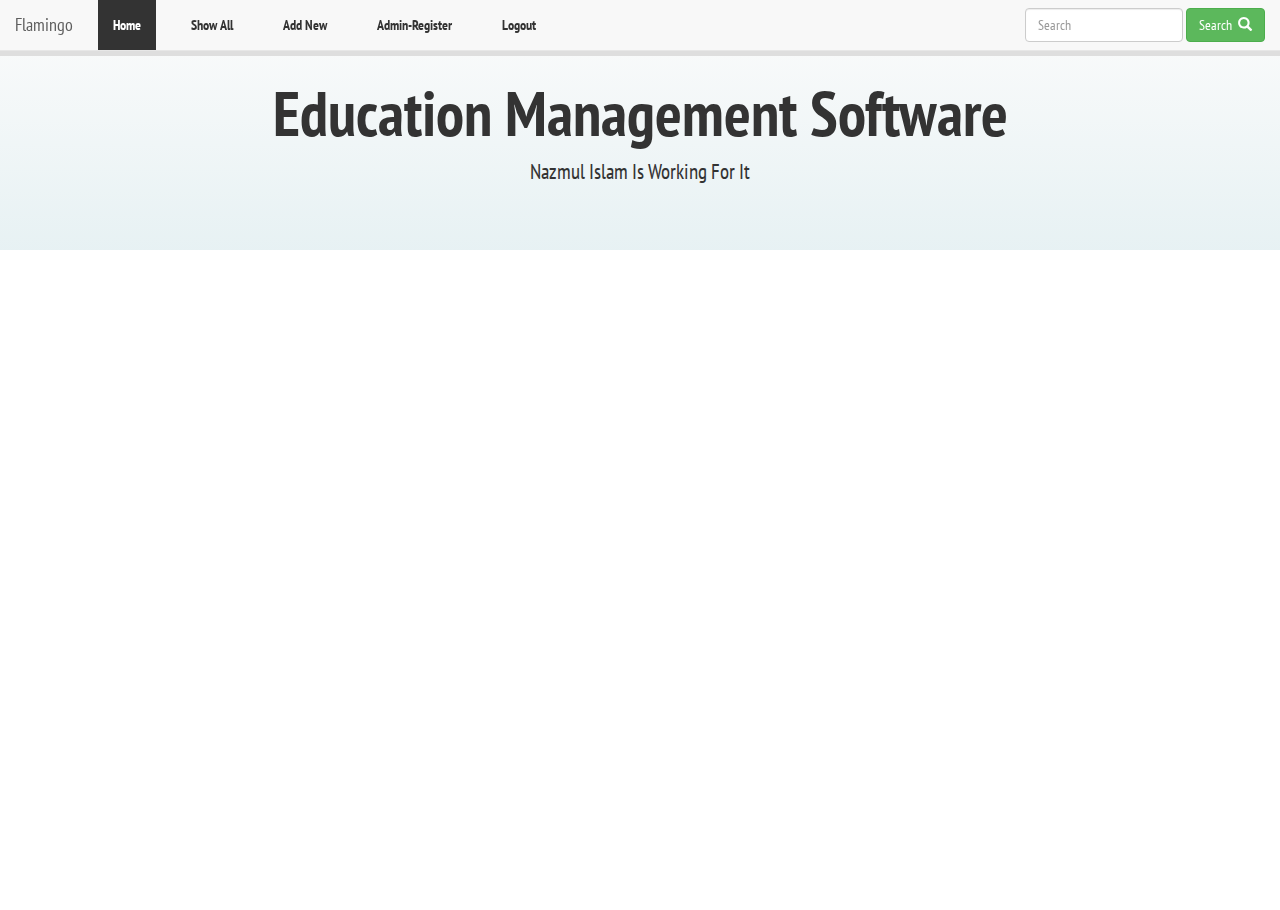
<file: index.html>
<!DOCTYPE html>
<html lang="en">
<head>
  <title>Home Page</title>

  <meta charset="UTF-8">
  <meta name="viewport" content="width=device-width, initial-scale=1.0">
<link rel="stylesheet" href="https://maxcdn.bootstrapcdn.com/bootstrap/3.4.1/css/bootstrap.min.css">
<link rel="stylesheet" href="css/main.css"> 
<link href="https://fonts.googleapis.com/css2?family=Alegreya:wght@500&family=PT+Sans+Narrow:wght@400;700&display=swap"rel="stylesheet">
<style>
  #myDIV {
    animation: mymove 1.5s;
  }

  @keyframes mymove {
    0% {
      word-spacing: 60px;
    }
  }



#topheader .navbar-nav li > a {
  text-transform: capitalize;
  color: #333;
  transition: background-color .2s, color .2s;
  
  &:hover,
  &:focus {
    background-color: #333;
    color: #fff;
  }
}

#topheader .navbar-nav li.active > a {
  background-color: #333;
  color: #fff;
}



</style>

  <title>HOME PAGE</title>
</head>

<body>
<div>

<div id="topheader">
  <nav class="navbar navbar-default navbar-fixed-top shift">
    <div class="container-fluid">
       <div class="navbar-header">
          <button type="button" class="navbar-toggle collapsed" data-toggle="collapse" data-target="#bs-example-navbar-collapse-1" aria-expanded="false">
            <span class="sr-only">Toggle navigation</span>
            <span class="icon-bar"></span>
            <span class="icon-bar"></span>
            <span class="icon-bar"></span>
          </button>
          <a class="navbar-brand" href="#">Flamingo</a>
       </div>
       <div class="collapse navbar-collapse" id="bs-example-navbar-collapse-1">
          <ul class="nav navbar-nav">
            <li class="active"><a href="#home">Home<span class="sr-only">(current)</span></a></li>
            <li><a href="#page1">Show All</a></li>
            <li><a href="#page2">Add New</a></li>
            <li><a href="#page3">Admin-Register</a></li>
            <li><a href="#page3">Logout</a></li>
          </ul>
          <form class="navbar-form navbar-right">
        <div class="form-group">
          <input type="text" class="form-control" placeholder="Search">
        </div>
        <button class="btn btn-success" type="submit">Search &nbsp;<span class="glyphicon glyphicon-search"></span></button>
      </form>
               </div>
    </div>
  </nav>
</div>
</div>

  <!-- home -->
  <!-- student profile title -->
  <section id="profile" class=" profile text-capitalize">
    <div class="text-center text-sm-left" style="margin-top: 10px;">
      <div class="jumbotron">
        <div>
          <h1 class="display-4 text-center" id="myDIV"><strong>Education management software </strong></h1>
          <p class="lead">Nazmul Islam is working for it</p>
        </div>

      </div>
    </div>
    <!-- home end -->
    <script src="js/jquery-3.3.1.min.js"></script>
    <script src="js/bootstrap.bundle.min.js"></script>
    <script src="js/jquery-3.3.1.min.js"></script>
    <script src="js/index.js"></script>
    <script type="text/javascript">
      

    </script>

</body>

</html>
</file>
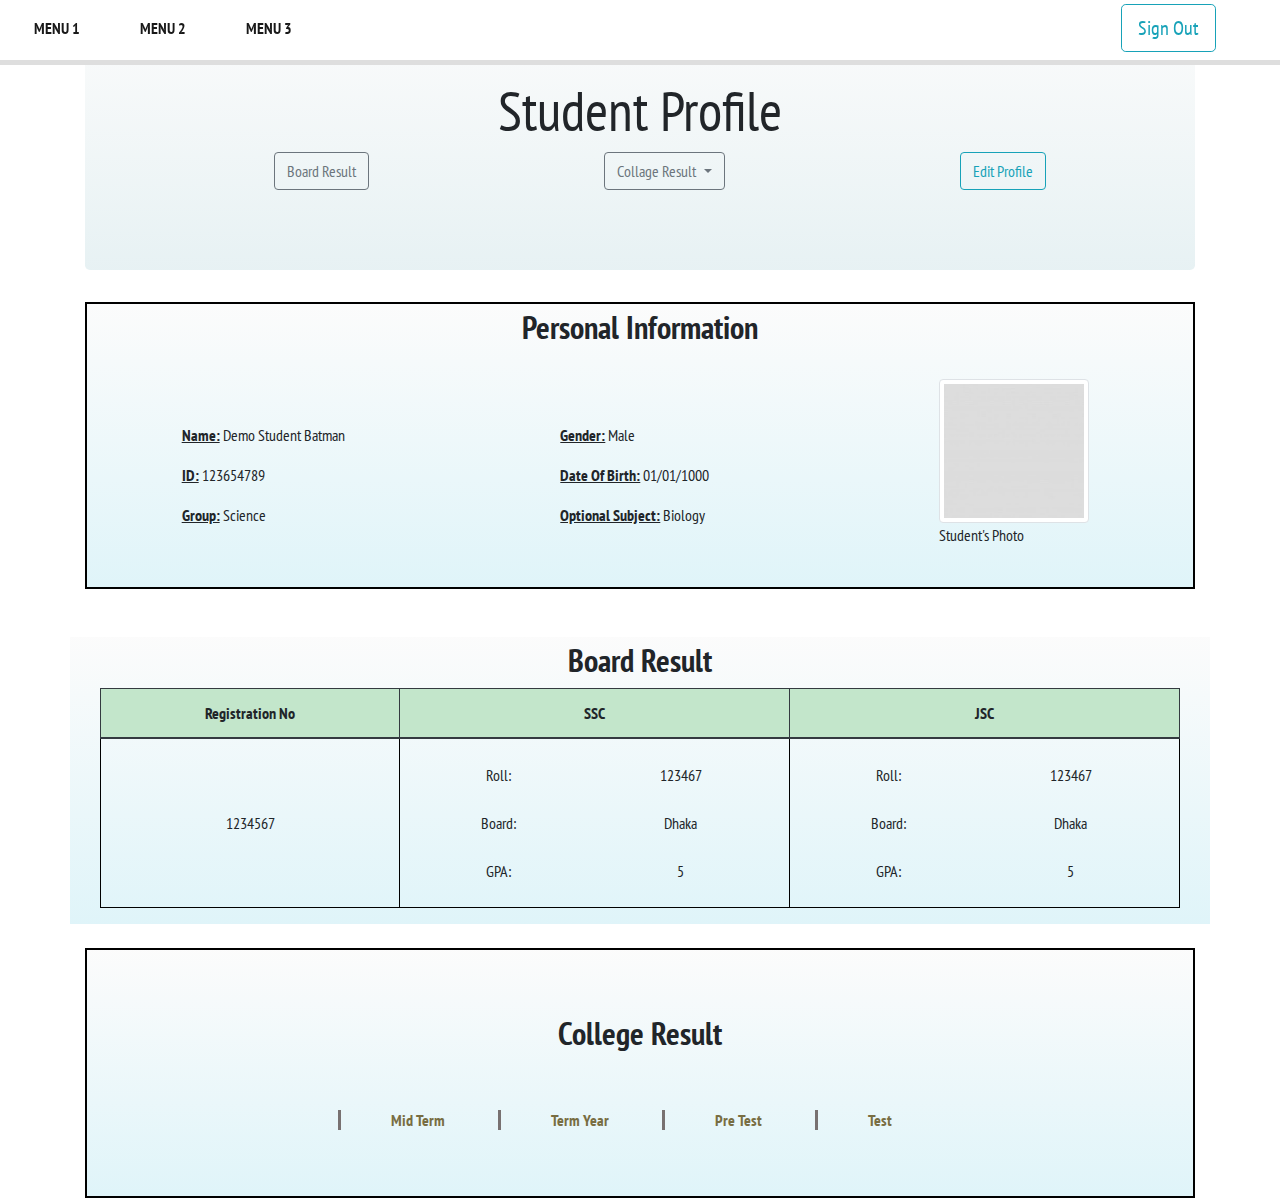
<file: student_info.html>
<!DOCTYPE html>
<html lang="en">

<head>
  <meta charset="UTF-8">
  <meta name="viewport" content="width=device-width, initial-scale=1.0">
  <title>STUDENT INFO </title>
  <link rel="stylesheet" href="css/bootstrap.min.css">
  <link rel="stylesheet" href="css/all.css">
  <link rel="stylesheet" href="css/main.css">
  <link
    href="https://fonts.googleapis.com/css2?family=Alegreya:wght@500&family=PT+Sans+Narrow:wght@400;700&display=swap"
    rel="stylesheet">
  <style>
    #myDIV {
      animation: mymove 1.5s;
    }

    @keyframes mymove {
      0% {
        word-spacing: 60px;
      }
    }

    #myDIV1 {
      position: relative;
      top: 0;
      animation: mymove1 1s;
    }

    @keyframes mymove1 {
      0% {
        top: 300px;
      }

    }


    #resultLink a:hover {
      background: rgb(33, 213, 233);
      font-size: 110%;
    }

    #result button:hover {
      background: rgb(33, 213, 233);
      font-size: 110%;
    }

    #result2 a:hover {
      font-size: 115%;
    }
  </style>
</head>
</head>

<body>
  <!-- main nav bar  -->


  <nav class="navbar navbar-light navbar-expand-sm navigation-clean-button fixed-top pt-1 text-capitalize " id="navbar">
    <button data-toggle="collapse" class="navbar-toggler" data-target="#navcol-1"><span class="sr-only">Toggle
        navigation</span><span class="navbar-toggler-icon"></span></button>

    <div class="collapse navbar-collapse fixed justiy-content-between" id="navcol-1">
      <ul class="nav navbar-nav mr-auto mt-lg-0">
        <li class="nav-item active mr-4"><a class="nav-link" href="#"> menu 1</a></li>
        <li class="nav-item active mr-4"><a class="nav-link" href="#">menu 2</a></li>
        <li class="mr-4"><a class="nav-item nav-link active" href="#"> menu 3</a>
        </li>
      </ul>
      <a href="login.html" class="my-2 my-lg-0 mr-5 btn btn-lg btn-outline-info">sign out</a>
    </div>
  </nav>

  <!-- main nav bar end -->
  <!-- student profile title -->
  <section id="profile" class="container-fluid profile text-capitalize">
    <div class="container text-center text-sm-left" style="margin-top: 13px;">
      <div class="jumbotron">
        <div id="myDIV">
          <h1 class="display-4 text-center"><strong> student profile</strong></h1>
        </div>

        <ul class="text-center d-md-flex justify-content-around" id="resultLink">

          <a class="btn btn-outline-secondary" href="#boardResult"
            onclick="replaceResult1('termResultTable','midTermResultTable','preTestResultTable','testResultTable','boardResult')">Board
            result</a>
          <div class="dropdown" id="result">
            <button class="btn btn-outline-secondary dropdown-toggle" data-toggle="dropdown">
              Collage Result
            </button>
            <div class="dropdown-menu">
              <a href="#midTermResultTable" class="dropdown-item" id="a1"
                onclick="replaceResult1('boardResult','termResultTable','preTestResultTable','testResultTable', 'midTermResultTable')"><b>
                  Mid Term</b></a>
              <a href="#termResultTable" class="dropdown-item"
                onclick="replaceResult1('boardResult','midTermResultTable','preTestResultTable','testResultTable', 'termResultTable')"><b>
                  term
                  Year</b></a>
              <a href="#preTestResultTable" class="dropdown-item"
                onclick="replaceResult1('boardResult', 'midTermResultTable','termResultTable','testResultTable','preTestResultTable')"><b>
                  Pre Test</b></a>
              <a href="#teatResultTable" class="dropdown-item"
                onclick="replaceResult1('boardResult', 'midTermResultTable','termResultTable','preTestResultTable','testResultTable')"><b>
                  Test</b></a>
            </div>
          </div>
          <a href="registration.html" class="btn btn-outline-info">edit profile</a>
        </ul>

      </div>
    </div>
    <!-- student profile title end -->
    <!-- personal info  -->
    <section id="personal-info">

      <div class="container text-center text-sm-left p-auto">
        <fieldset class="personal-info">
          <div class="row row-header">

            <div class="col-12 mb-4">

              <h2 class="text-center pt-1" id="jHeading"><strong>personal information</strong> </h2>

            </div>
            <div class="col-12 col-sm-8 align-self-center offset-sm-1" id="studentInfo">
              <div class="row row-content">
                <div class="col-12 col-sm-6">
                  <p><strong><u> Name:</u></strong> Demo Student Batman </p>
                </div>
                <div class="col-12 col-sm">
                  <p><strong><u> Gender:</u></strong> Male</p>
                </div>
              </div>
              <div class="row row-content">
                <div class="col-12 col-sm-6">
                  <p><strong><u>ID:</u> </strong> 123654789 </p>
                </div>
                <div class="col-12 col-sm">
                  <p><strong><u>Date of Birth:</u> </strong> 01/01/1000</p>
                </div>
              </div>
              <div class="row row-content">
                <div class="col-12 col-sm-6">
                  <p><strong><u>Group:</u> </strong> Science </p>
                </div>
                <div class="col-12 col-sm">
                  <p><strong><u>Optional Subject:</u></strong> Biology</p>
                </div>
              </div>
            </div>
            <div class="col-12 col-sm align-self-center mb-4" id="studentPicture">
              <figure class="pr-2">
                <img src="img/photo_student.jpg" alt="student's photo" class="img-fluid img-thumbnail" width="150px">
                <figcaption> student's photo </figcaption>
              </figure>
            </div>

          </div>
        </fieldset>
      </div>

    </section>
    <!-- personal info end -->
    <!-- board result -->
    <section id="boardResult">
      <div class="container board-result mt-5">

        <div class=" col-12 col-sm-10 offset-sm-1">

          <h2 class="text-center pt-1" id="jHeading"><strong>board result</strong> </h2>

        </div>
        <div class="table-responsive container">
          <table class="table text-center">
            <thead class="table-success">
              <tr>
                <th class="border-dark">registration no</th>
                <th class="border-dark">SSC</th>
                <th class="border-dark">JSC</th>
              </tr>
            </thead>
            <tbody>
              <tr>
                <td rowspan="3" style="vertical-align: middle;">1234567</td>
                <td>
                  <table class="table-borderless" style="width:100%;border: none;">
                    <tr>
                      <td>roll:</td>
                      <td>123467</td>
                    </tr>
                    <tr>
                      <td>board:</td>
                      <td>dhaka</td>
                    </tr>
                    <tr>
                      <td>GPA:</td>
                      <td>5</td>
                    </tr>
                  </table>
                </td>
                <td>
                  <table class="table-borderless" style="width:100%;border: none;">
                    <tr>
                      <td>roll:</td>
                      <td>123467</td>
                    </tr>
                    <tr>
                      <td>board:</td>
                      <td>dhaka</td>
                    </tr>
                    <tr>
                      <td>GPA:</td>
                      <td>5</td>
                    </tr>
                  </table>
                </td>

              </tr>
            </tbody>
          </table>
        </div>

      </div>
    </section>

    <!-- board result end -->
    <!-- mid term result -->
    <div class="container mt-4 clg-result" id="clgResult">

      <div class="row mt-5" id="midTermResultTable">
        <div class="col-12 col-sm-10 offset-sm-1">

          <div class="row justify-content-center ">
            <h3>Mid-term result</h3>
          </div>
          <div class="row mt-4 table-responsive">
            <table class="table text-center border-dark">
              <thead class="table-success">
                <tr class="border-dark">
                  <th rowspan="2" class="border-dark" style="vertical-align: middle;">Sub Code</th>
                  <th rowspan="2" class="border-dark" style="vertical-align: middle;">Sub Name</th>
                  <th colspan="4" class="border-dark">Marks</th>
                  <th rowspan="2" class="border-dark" style="vertical-align: middle;">Grade</th>
                  <th rowspan="2" class="border-dark" style="vertical-align: middle;">GPA</th>
                </tr>
                <tr>
                  <th class="border-dark">CQ</th>
                  <th class="border-dark">MCQ</th>
                  <th class="border-dark">Practical</th>
                  <th class="border-dark">Total</th>
                </tr>
              </thead>
              <tbody>
                <tr>
                  <td>101</td>
                  <td>B1</td>
                  <td>60</td>
                  <td>20</td>
                  <td>&nbsp;</td>
                  <td rowspan="2" class="cluster">160</td>
                  <td rowspan="2">5.00</td>
                  <td rowspan="0" class="cluster" style="vertical-align: middle;">5.00</td>
                </tr>
                <tr class="cluster">
                  <td>102</td>
                  <td>B2</td>
                  <td>80</td>
                  <td>&nbsp;</td>
                  <td>&nbsp;</td>
                </tr>
                <tr>
                  <td>107</td>
                  <td>E1</td>
                  <td>80</td>
                  <td>&nbsp;</td>
                  <td>&nbsp;</td>
                  <td rowspan="2" class="cluster">160</td>
                  <td rowspan="2" class="cluster">5.00</td>
                </tr>
                <tr class="cluster">
                  <td>108</td>
                  <td>E2</td>
                  <td>80</td>
                  <td>&nbsp;</td>
                  <td>&nbsp;</td>
                </tr>
                <tr class="cluster">
                  <td>154</td>
                  <td>ICT</td>
                  <td>40</td>
                  <td>20</td>
                  <td>20</td>
                  <td>80</td>
                  <td>5.00</td>
                </tr>
                <tr>
                  <td>101</td>
                  <td>B1</td>
                  <td>60</td>
                  <td>20</td>
                  <td>&nbsp;</td>
                  <td rowspan="2" class="cluster">160</td>
                  <td rowspan="2" class="cluster">5.00</td>
                </tr>
                <tr class="cluster">
                  <td>102</td>
                  <td>B2</td>
                  <td>80</td>
                  <td>&nbsp;</td>
                  <td>&nbsp;</td>
                </tr>
                <tr>
                  <td>107</td>
                  <td>E1</td>
                  <td>80</td>
                  <td>&nbsp;</td>
                  <td>&nbsp;</td>
                  <td rowspan="2" class="cluster">160</td>
                  <td rowspan="2" class="cluster">5.00</td>
                </tr>
                <tr class="cluster">
                  <td>108</td>
                  <td>E2</td>
                  <td>80</td>
                  <td>&nbsp;</td>
                  <td>&nbsp;</td>
                </tr>
              </tbody>
            </table>
          </div>
          <div class="row row-content justify-content-end" id="closeBtn">
            <a type="button" class="btn btn-outline-primary" id="closeClgRslt"
              onclick="replaceResult1('midTermResultTable','termResultTable','preTestResultTable','testResultTable', 'boardResult')">Close</a>

          </div>
        </div>
      </div>
    </div>


    <!-- mid term result end -->
    <!-- term result  -->
    <div class="container mt-4 clg-result">

      <div class="row mt-5" id="termResultTable">
        <div class="col-12 col-sm-10 offset-sm-1">

          <div class="row justify-content-center ">
            <h3>term result</h3>
          </div>
          <div class="row mt-4 table-responsive">
            <table class="table text-center border-dark">
              <thead class="table-success">
                <tr class="border-dark">
                  <th rowspan="2" class="border-dark" style="vertical-align: middle;">Sub Code</th>
                  <th rowspan="2" class="border-dark" style="vertical-align: middle;">Sub Name</th>
                  <th colspan="4" class="border-dark">Marks</th>
                  <th rowspan="2" class="border-dark" style="vertical-align: middle;">Grade</th>
                  <th rowspan="2" class="border-dark" style="vertical-align: middle;">GPA</th>
                </tr>
                <tr>
                  <th class="border-dark">CQ</th>
                  <th class="border-dark">MCQ</th>
                  <th class="border-dark">Practical</th>
                  <th class="border-dark">Total</th>
                </tr>
              </thead>
              <tbody>
                <tr>
                  <td>101</td>
                  <td>B1</td>
                  <td>60</td>
                  <td>20</td>
                  <td>&nbsp;</td>
                  <td rowspan="2" class="cluster">160</td>
                  <td rowspan="2">5.00</td>
                  <td rowspan="0" class="cluster" style="vertical-align: middle;">5.00</td>
                </tr>
                <tr class="cluster">
                  <td>102</td>
                  <td>B2</td>
                  <td>80</td>
                  <td>&nbsp;</td>
                  <td>&nbsp;</td>
                </tr>
                <tr>
                  <td>107</td>
                  <td>E1</td>
                  <td>80</td>
                  <td>&nbsp;</td>
                  <td>&nbsp;</td>
                  <td rowspan="2" class="cluster">160</td>
                  <td rowspan="2" class="cluster">5.00</td>
                </tr>
                <tr class="cluster">
                  <td>108</td>
                  <td>E2</td>
                  <td>80</td>
                  <td>&nbsp;</td>
                  <td>&nbsp;</td>
                </tr>
                <tr class="cluster">
                  <td>154</td>
                  <td>ICT</td>
                  <td>40</td>
                  <td>20</td>
                  <td>20</td>
                  <td>80</td>
                  <td>5.00</td>
                </tr>
                <tr>
                  <td>101</td>
                  <td>B1</td>
                  <td>60</td>
                  <td>20</td>
                  <td>&nbsp;</td>
                  <td rowspan="2" class="cluster">160</td>
                  <td rowspan="2" class="cluster">5.00</td>
                </tr>
                <tr class="cluster">
                  <td>102</td>
                  <td>B2</td>
                  <td>80</td>
                  <td>&nbsp;</td>
                  <td>&nbsp;</td>
                </tr>
                <tr>
                  <td>107</td>
                  <td>E1</td>
                  <td>80</td>
                  <td>&nbsp;</td>
                  <td>&nbsp;</td>
                  <td rowspan="2" class="cluster">160</td>
                  <td rowspan="2" class="cluster">5.00</td>
                </tr>
                <tr class="cluster">
                  <td>108</td>
                  <td>E2</td>
                  <td>80</td>
                  <td>&nbsp;</td>
                  <td>&nbsp;</td>
                </tr>
              </tbody>
            </table>
          </div>

          <div class="row row-content justify-content-end" id="closeBtn">
            <a type="button" class="btn btn-outline-primary" id="closeClgRslt"
              onclick="replaceResult1('termResultTable','midTermResultTable','preTestResultTable','testResultTable','boardResult')">Close</a>

          </div>
        </div>
      </div>
    </div>

    <!-- term result end -->
    <!-- pre-test result  -->
    <div class="container mt-4 clg-result">

      <div class="row mt-5" id="preTestResultTable">
        <div class="col-12 col-sm-10 offset-sm-1">

          <div class="row justify-content-center ">
            <h3>pre-test result</h3>
          </div>
          <div class="row mt-4 table-responsive">
            <table class="table text-center border-dark">
              <thead class="table-success">
                <tr class="border-dark">
                  <th rowspan="2" class="border-dark" style="vertical-align: middle;">Sub Code</th>
                  <th rowspan="2" class="border-dark" style="vertical-align: middle;">Sub Name</th>
                  <th colspan="4" class="border-dark">Marks</th>
                  <th rowspan="2" class="border-dark" style="vertical-align: middle;">Grade</th>
                  <th rowspan="2" class="border-dark" style="vertical-align: middle;">GPA</th>
                </tr>
                <tr>
                  <th class="border-dark">CQ</th>
                  <th class="border-dark">MCQ</th>
                  <th class="border-dark">Practical</th>
                  <th class="border-dark">Total</th>
                </tr>
              </thead>
              <tbody>
                <tr>
                  <td>101</td>
                  <td>B1</td>
                  <td>60</td>
                  <td>20</td>
                  <td>&nbsp;</td>
                  <td rowspan="2" class="cluster">160</td>
                  <td rowspan="2">5.00</td>
                  <td rowspan="0" class="cluster" style="vertical-align: middle;">5.00</td>
                </tr>
                <tr class="cluster">
                  <td>102</td>
                  <td>B2</td>
                  <td>80</td>
                  <td>&nbsp;</td>
                  <td>&nbsp;</td>
                </tr>
                <tr>
                  <td>107</td>
                  <td>E1</td>
                  <td>80</td>
                  <td>&nbsp;</td>
                  <td>&nbsp;</td>
                  <td rowspan="2" class="cluster">160</td>
                  <td rowspan="2" class="cluster">5.00</td>
                </tr>
                <tr class="cluster">
                  <td>108</td>
                  <td>E2</td>
                  <td>80</td>
                  <td>&nbsp;</td>
                  <td>&nbsp;</td>
                </tr>
                <tr class="cluster">
                  <td>154</td>
                  <td>ICT</td>
                  <td>40</td>
                  <td>20</td>
                  <td>20</td>
                  <td>80</td>
                  <td>5.00</td>
                </tr>
                <tr>
                  <td>101</td>
                  <td>B1</td>
                  <td>60</td>
                  <td>20</td>
                  <td>&nbsp;</td>
                  <td rowspan="2" class="cluster">160</td>
                  <td rowspan="2" class="cluster">5.00</td>
                </tr>
                <tr class="cluster">
                  <td>102</td>
                  <td>B2</td>
                  <td>80</td>
                  <td>&nbsp;</td>
                  <td>&nbsp;</td>
                </tr>
                <tr>
                  <td>107</td>
                  <td>E1</td>
                  <td>80</td>
                  <td>&nbsp;</td>
                  <td>&nbsp;</td>
                  <td rowspan="2" class="cluster">160</td>
                  <td rowspan="2" class="cluster">5.00</td>
                </tr>
                <tr class="cluster">
                  <td>108</td>
                  <td>E2</td>
                  <td>80</td>
                  <td>&nbsp;</td>
                  <td>&nbsp;</td>
                </tr>
              </tbody>
            </table>
          </div>
          <div class="row row-content justify-content-end" id="closeBtn">
            <a type="button" class="btn btn-outline-primary" id="closeClgRslt"
              onclick="replaceResult1('preTestResultTable', 'testResultTable','midTermResultTable','termResultTable','boardResult')">Close</a>

          </div>
        </div>
      </div>
    </div>

    <!-- pre-test result end -->
    <!-- test result  -->
    <div class="container mt-4 clg-result">

      <div class="row mt-5" id="testResultTable" style="display: block;">
        <div class="col-12 col-sm-10 offset-sm-1">

          <div class="row justify-content-center ">
            <h3>test result</h3>
          </div>
          <div class="row mt-4 table-responsive">
            <table class="table text-center border-dark">
              <thead class="table-success">
                <tr class="border-dark">
                  <th rowspan="2" class="border-dark" style="vertical-align: middle;">Sub Code</th>
                  <th rowspan="2" class="border-dark" style="vertical-align: middle;">Sub Name</th>
                  <th colspan="4" class="border-dark">Marks</th>
                  <th rowspan="2" class="border-dark" style="vertical-align: middle;">Grade</th>
                  <th rowspan="2" class="border-dark" style="vertical-align: middle;">GPA</th>
                </tr>
                <tr>
                  <th class="border-dark">CQ</th>
                  <th class="border-dark">MCQ</th>
                  <th class="border-dark">Practical</th>
                  <th class="border-dark">Total</th>
                </tr>
              </thead>
              <tbody>
                <tr>
                  <td>101</td>
                  <td>B1</td>
                  <td>60</td>
                  <td>20</td>
                  <td>&nbsp;</td>
                  <td rowspan="2" class="cluster">160</td>
                  <td rowspan="2">5.00</td>
                  <td rowspan="0" class="cluster" style="vertical-align: middle;">5.00</td>
                </tr>
                <tr class="cluster">
                  <td>102</td>
                  <td>B2</td>
                  <td>80</td>
                  <td>&nbsp;</td>
                  <td>&nbsp;</td>
                </tr>
                <tr>
                  <td>107</td>
                  <td>E1</td>
                  <td>80</td>
                  <td>&nbsp;</td>
                  <td>&nbsp;</td>
                  <td rowspan="2" class="cluster">160</td>
                  <td rowspan="2" class="cluster">5.00</td>
                </tr>
                <tr class="cluster">
                  <td>108</td>
                  <td>E2</td>
                  <td>80</td>
                  <td>&nbsp;</td>
                  <td>&nbsp;</td>
                </tr>
                <tr class="cluster">
                  <td>154</td>
                  <td>ICT</td>
                  <td>40</td>
                  <td>20</td>
                  <td>20</td>
                  <td>80</td>
                  <td>5.00</td>
                </tr>
                <tr>
                  <td>101</td>
                  <td>B1</td>
                  <td>60</td>
                  <td>20</td>
                  <td>&nbsp;</td>
                  <td rowspan="2" class="cluster">160</td>
                  <td rowspan="2" class="cluster">5.00</td>
                </tr>
                <tr class="cluster">
                  <td>102</td>
                  <td>B2</td>
                  <td>80</td>
                  <td>&nbsp;</td>
                  <td>&nbsp;</td>
                </tr>
                <tr>
                  <td>107</td>
                  <td>E1</td>
                  <td>80</td>
                  <td>&nbsp;</td>
                  <td>&nbsp;</td>
                  <td rowspan="2" class="cluster">160</td>
                  <td rowspan="2" class="cluster">5.00</td>
                </tr>
                <tr class="cluster">
                  <td>108</td>
                  <td>E2</td>
                  <td>80</td>
                  <td>&nbsp;</td>
                  <td>&nbsp;</td>
                </tr>
              </tbody>
            </table>
          </div>
          <div class="row row-content justify-content-end mb-4" id="closeBtn">
            <a type="button" class="btn btn-outline-primary" id="closeClgRslt"
              onclick="replaceResult1('testResultTable','midTermResultTable','termResultTable','preTestResultTable','boardResult')">Close</a>

          </div>
        </div>
      </div>
    </div>

    <!-- test result end -->

    <!-- clg result-->


    <div class="container">
      <div class="footer">
        <div class="row mt-5 pb-5" id="collegeResult">

          <div class="col-12 mt-3">
            <div class="row justify-content-center">
              <h2 class=""><strong> College Result</strong></h2>
            </div>
            <div class="row mt-5">
              <div class=" container text-center">
                <p class="" id="result2">
                  <a href="#midTermResultTable" class="clgRsltLink d-sm-block d-lg-inline" id="a1"
                    onclick="replaceResult1('boardResult','termResultTable','preTestResultTable','testResultTable', 'midTermResultTable')"><b>
                      Mid Term</b></a>
                  <a href="#termResultTable" class="clgRsltLink d-sm-block d-lg-inline"
                    onclick="replaceResult1('boardResult','midTermResultTable','preTestResultTable','testResultTable', 'termResultTable')"><b>
                      term
                      Year</b></a>
                  <a href="#preTestResultTable" class="clgRsltLink d-sm-block d-lg-inline"
                    onclick="replaceResult1('boardResult', 'midTermResultTable','termResultTable','testResultTable','preTestResultTable')"><b>
                      Pre Test</b></a>
                  <a href="#teatResultTable" class="clgRsltLink d-sm-block d-lg-inline"
                    onclick="replaceResult1('boardResult', 'midTermResultTable','termResultTable','preTestResultTable','testResultTable')"><b>
                      Test</b></a>
                </p>
              </div>
            </div>
          </div>
        </div>
      </div>
    </div>


    <!-- clg result end -->









    <script src="js/jquery-3.3.1.min.js"></script>
    <script src="js/bootstrap.bundle.min.js"></script>
    <script src="js/all.js"></script>
    <script src="js/index.js"></script>
  </section>
  </div>
</body>

</html>
</file>
<file: css/main.css>
@media only screen and (max-width:1024px){
  body{
    font-size: 20px;
  }
}
@media only screen and (max-width:980px){
  body{
    font-size: 14px;
  }
}
@media only screen and (max-width:720px){
  body{
    font-size: 14px;
  }
}
@media only screen and (max-width:480px){
  body{
    font-size: 14px;
  }
@media only screen and (max-width:320px){
  font-size: 12px;
}
}
body{
    font-family: 'Alegreya', serif;
    font-family: 'PT Sans Narrow', sans-serif;
 min-height: 100vh;
}
/* 1st page */
.header{
 min-height: 100vh;
  background:linear-gradient(rgba(250, 252, 249, 0.8),rgba(65, 148, 176, 0.7)) ,url(../img/img-1244-copy-1527105676018-1554036868445.jpg)center/cover no-repeat fixed;
}

.login{
position: absolute;
top:15vh;
background: white;
padding: 30px;
border-radius: 10px !important;
box-shadow: 0px 0px 10px 0px black !important;
}

nav {
  width: 100%;
  margin: 0 auto;
  background: #fff;
  box-shadow: 0px 5px 0px #dedede;
}
nav ul {
  list-style: none;
  text-align: center;
}
nav ul li {
  display: inline-block;
}
nav ul li a {
  display: block;
  padding: 15px;
  text-decoration: none;
  color: #aaa;
  font-weight: 800;
  text-transform: uppercase;
  margin: 0 10px;
}
nav ul li a,
nav ul li a:after,
nav ul li a:before {
  transition: all .5s;
}
nav ul li a:hover {
  color: #555;
}


/* SHIFT */
nav.shift ul li a {
  position:relative;
  z-index: 1;
}
nav.shift ul li a:hover {
  color: #91640F;
}
nav.shift ul li a:after {
  display: block;
  position: absolute;
  top: 0;
  left: 0;
  bottom: 0;
  right: 0;
  margin: auto;
  width: 100%;
  height: 1px;
  content: '.';
  color: transparent;
  background: #F1C40F;
  visibility: none;
  opacity: 0;
  z-index: -1;
}
nav.shift ul li a:hover:after {
  opacity: 1;
  visibility: visible;
  height: 100%;
}


/* end of 1st page  */
/* registration form */

.form{
  min-height: 100vh;
  background:  linear-gradient(rgba(246, 246, 246, 0.3),rgba(161, 212, 226, 0.5)) ;
}
fieldset{
  border: 2px solid black;
}
.jumbotron{
  background: linear-gradient(rgba(248, 248, 248, 0.5),rgba(195, 221, 226, 0.4));
}
.personal-info{
background: linear-gradient(rgba(248, 248, 248, 0.5),rgba(176, 228, 240, 0.4));
}
table, th,td {
  border: 1px solid black;
  border-collapse: collapse;
}
td{
  vertical-align: middle;
}

.board-result{
margin-top: 7%;
background: linear-gradient(rgba(248, 248, 248, 0.5),rgba(176, 228, 240, 0.4));
}

.clg-result{
 background: linear-gradient(rgba(248, 248, 248, 0.5),rgba(176, 228, 240, 0.4));
}
.footer{
  background: linear-gradient(rgba(248, 248, 248, 0.5),rgba(176, 228, 240, 0.4));
  border: 2px solid black;
  
}


#collegeResult a {
    border-left-style: solid;
    padding-right: 50px;
    border-color: rgb(120, 113, 113);
    color: rgb(120, 109, 66);
    text-decoration: none;
    padding-left: 50px;
}

#collegeResult a:hover {
    color: rgb(230, 17, 17);
}
/* .table{
  border: 2px solid black;
}
thead{
  border: 1px solid black;
} */
</file>
